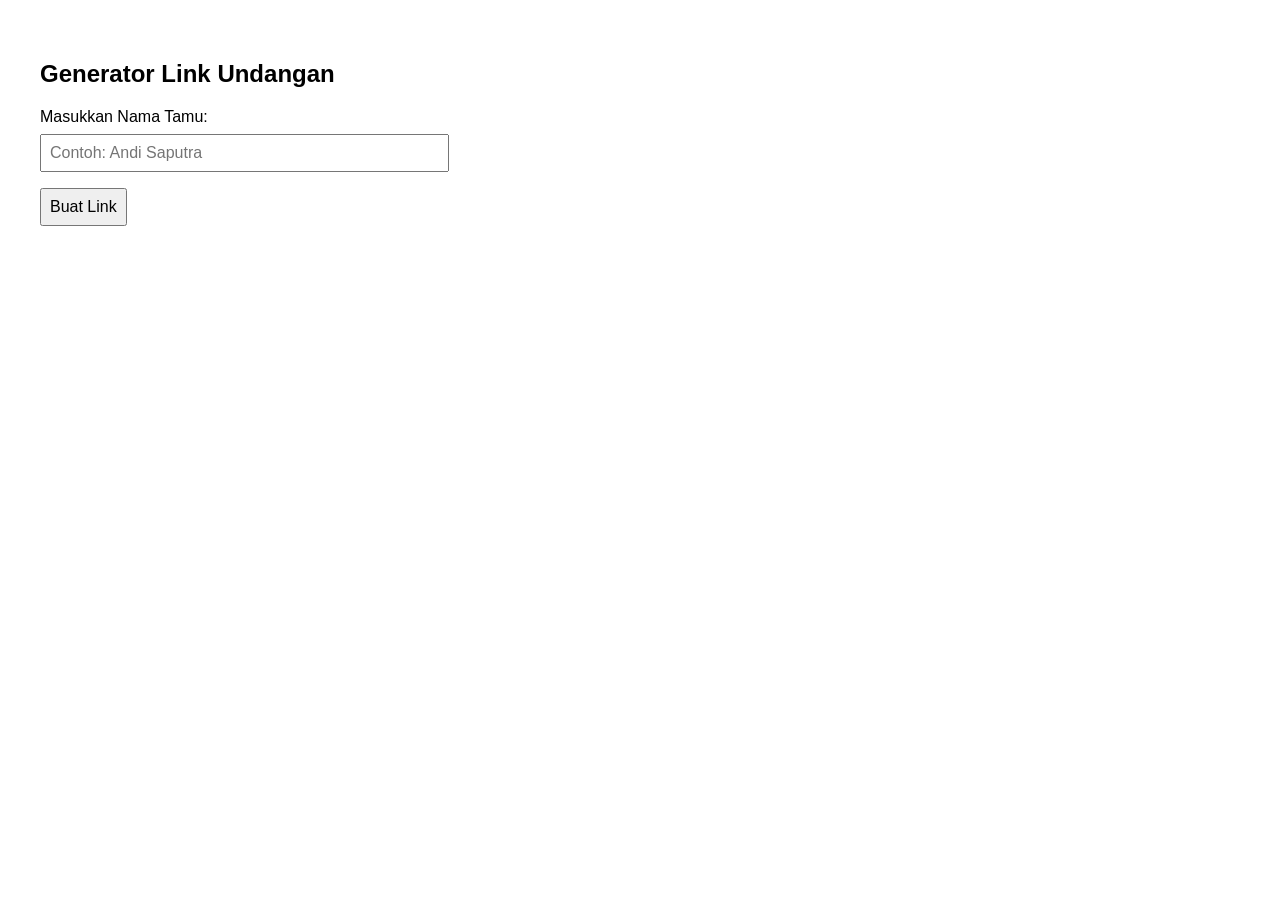
<file: generate.html>
<!DOCTYPE html>
<html lang="id">
<head>
  <meta charset="UTF-8" />
  <title>Generator Link Undangan</title>
  <style>
    body { font-family: sans-serif; padding: 2rem; }
    input, button { padding: 0.5rem; font-size: 1rem; margin: 0.5rem 0; }
    .result { margin-top: 1rem; }
  </style>
</head>
<body>

  <h2>Generator Link Undangan</h2>
  <label>Masukkan Nama Tamu:</label><br/>
  <input type="text" id="nama" placeholder="Contoh: Andi Saputra" size="40" />
  <br/>
  <button onclick="generate()">Buat Link</button>

  <div class="result" id="hasil"></div>

  <script>
    function generate() {
      const nama = document.getElementById("nama").value;
      const encoded = encodeURIComponent(nama.trim());
      const link = `https://budis420.github.io/undangan-pernikahan/?to=${encoded}`;
      document.getElementById("hasil").innerHTML =
        `<p>Link Undangan:</p><a href="${link}" target="_blank">${link}</a>`;
    }
  </script>

</body>
</html>
</file>
